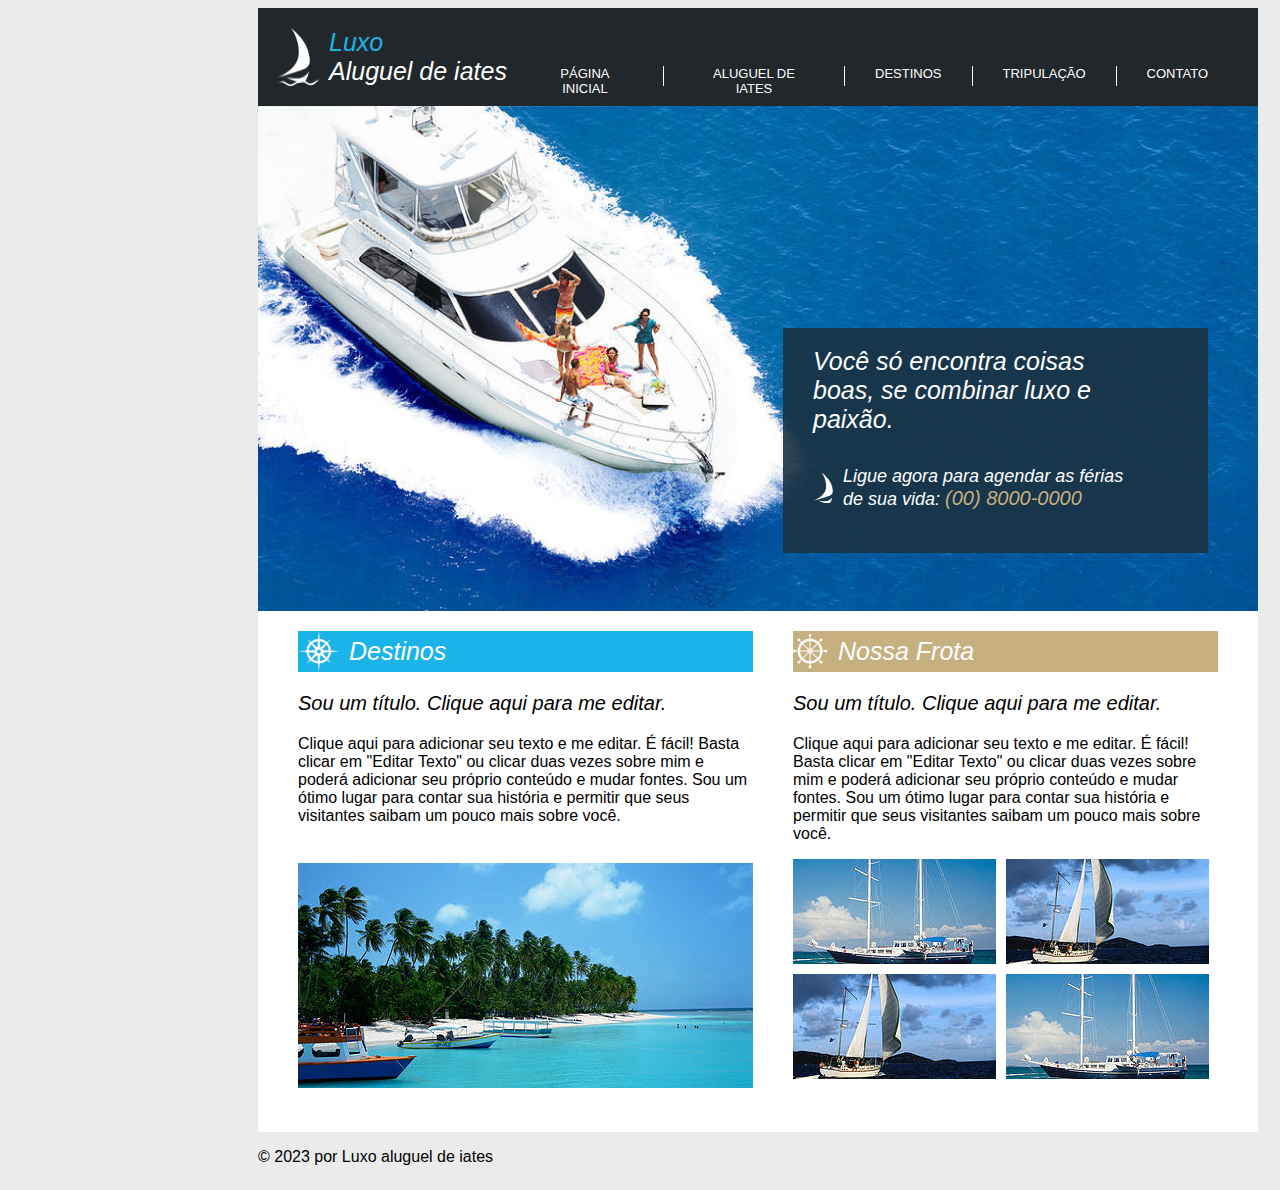
<file: index.html>
<!DOCTYPE html>

<html>
    <head>
        <title>Página Inicial - Luxo</title>
        <link rel="stylesheet" href="style.css">
    </head>
    
    <body>
        <div id="div0">

            <div id="div1">
                <div id="div11">
                    <img src="imagens/barco1.png">
                    <div id="div111">
                        <h1 id="h1">Luxo</h1>
                        <h2 id="h21">Aluguel de iates</h2>
                    </div>
                </div>
    
                <div id="div12">
                    <a href="index.html" id="a1">PÁGINA INICIAL</a>
                    <a href="aluguel_de_iates.html" id="a2">ALUGUEL DE IATES</a>
                    <a href="destinos.html" id="a3">DESTINOS</a>
                    <a href="tripulacao.html" id="a4">TRIPULAÇÃO</a>
                    <a href="contato.html" id="a5">CONTATO</a>
                </div>
            </div>
    
            <div id="div2">
                <img src="imagens/barcoprincipal.png" id="img1"></img>
    
                <div id="div22">
                    <p id="p1">Você só encontra coisas boas, se combinar luxo e paixão.<p></p>

                    <div id="div221">                        
                        <img src="imagens/barco2.png" id="img2"></img>
                        <p id="p2">Ligue agora para agendar as férias de sua vida: <span id="span1">(00) 8000-0000</span></p>                          
                    </div>
                </div>
            </div>
            
            <div id="div3">
                <div id="div31">
                    <div id="div311">
                        <img src="imagens/destino.png" id="img3"></img>
                        <h2 id="h22">Destinos</h2>    
                    </div>
    
                    <h3 id="h31">Sou um título. Clique aqui para me editar.</h3>
                    <p id="p3">Clique aqui para adicionar seu texto e me editar. É fácil! Basta clicar em "Editar Texto" ou clicar duas vezes sobre mim e poderá adicionar seu próprio conteúdo e mudar fontes. Sou um ótimo lugar para contar sua história e permitir que seus visitantes saibam um pouco mais sobre você.</p>
                    <img src="imagens/barcodestino.png" id="img4"></img>                
                </div>
    
                <div id="div32">
                    <div id="div321">
                        <img src="imagens/nossafrota.png" id="imgfrota">
                        <h2 id="h23">Nossa Frota</h2>
                    </div>
    
                    <div id="div322">
                        <h3 id="h32">Sou um título. Clique aqui para me editar.</h3>
                        <p id="p4">Clique aqui para adicionar seu texto e me editar. É fácil! Basta clicar em "Editar Texto" ou clicar duas vezes sobre mim e poderá adicionar seu próprio conteúdo e mudar fontes. Sou um ótimo lugar para contar sua história e permitir que seus visitantes saibam um pouco mais sobre você.</p>
                    </div>
    
                    <div id="div323">
                        <img src="imagens/barconossafrota2.png" id="barco1"></img>
                        <img src="imagens/barconossafrota1.png" id="barco2"></img>
                        <img src="imagens/barconossafrota1.png" id="barco3"></img>
                        <img src="imagens/barconossafrota2.png" id="barco4"></img>                    
                    </div>
    
                </div>
            </div>

            <div id="div4">
                <p id="p5">© 2023 por Luxo aluguel de iates</p>
            </div>

        </div>
    </body>
</html>
</file>
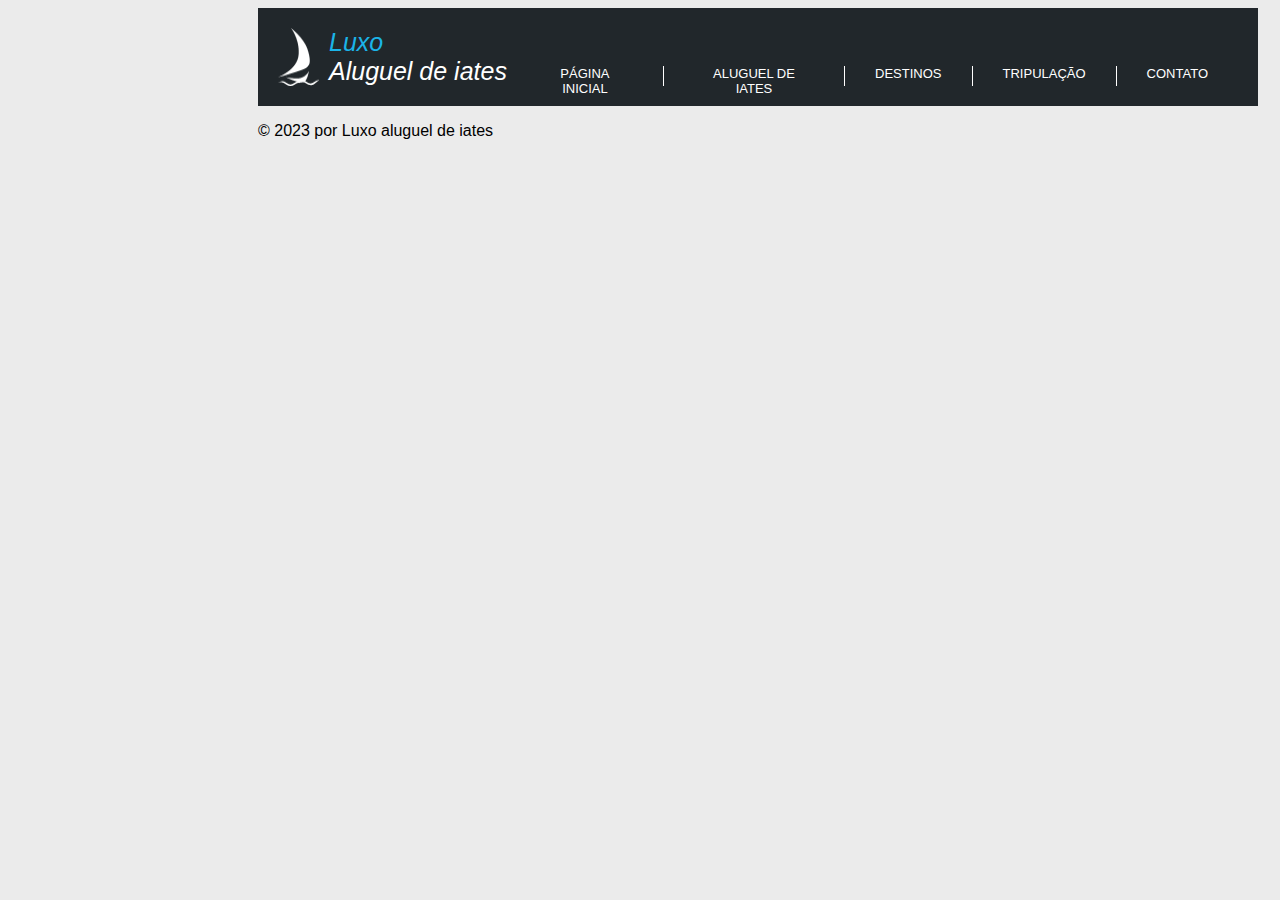
<file: aluguel_de_iates.html>
<!DOCTYPE html>

<html>
    <head>
        <title>Aluguel de Iates - Luxo</title>
        <link rel="stylesheet" href="style.css">
    </head>
    
    <body>
        <div id="div0">

            <div id="div1">
                <div id="div11">
                    <img src="imagens/barco1.png">
                    <div id="div111">
                        <h1 id="h1">Luxo</h1>
                        <h2 id="h21">Aluguel de iates</h2>
                    </div>
                </div>
    
                <div id="div12">
                    <a href="index.html" id="a1">PÁGINA INICIAL</a>
                    <a href="aluguel_de_iates.html" id="a2">ALUGUEL DE IATES</a>
                    <a href="destinos.html" id="a3">DESTINOS</a>
                    <a href="tripulacao.html" id="a4">TRIPULAÇÃO</a>
                    <a href="contato.html" id="a5">CONTATO</a>
                </div>
            </div>

            <div id="div4">
                <p id="p5">© 2023 por Luxo aluguel de iates</p>
            </div>

        </div>
    </body>
</html>
</file>
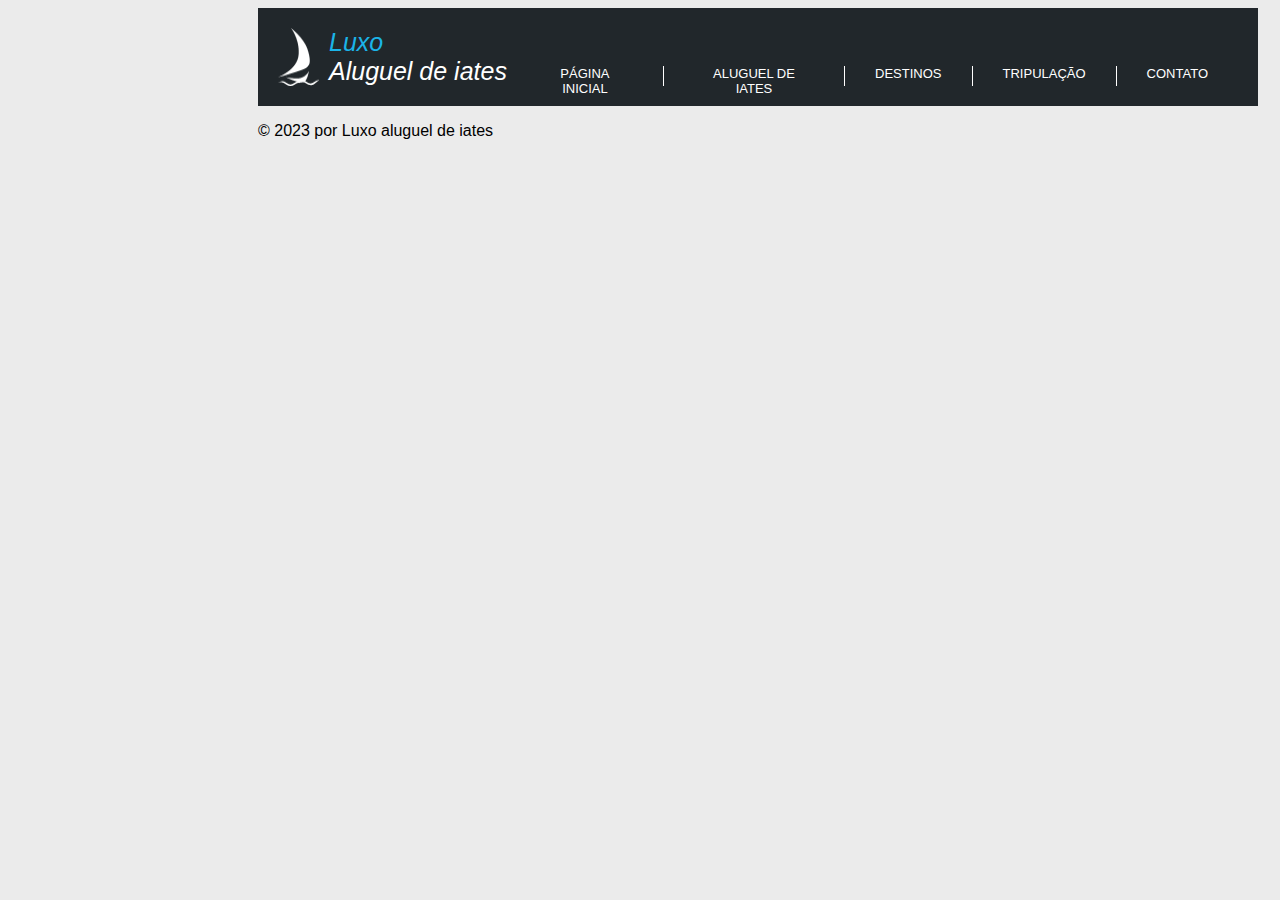
<file: contato.html>
<!DOCTYPE html>

<html>
    <head>
        <title>Contato - Luxo</title>
        <link rel="stylesheet" href="style.css">
    </head>
    
    <body>
        <div id="div0">

            <div id="div1">
                <div id="div11">
                    <img src="imagens/barco1.png">
                    <div id="div111">
                        <h1 id="h1">Luxo</h1>
                        <h2 id="h21">Aluguel de iates</h2>
                    </div>
                </div>
    
                <div id="div12">
                    <a href="index.html" id="a1">PÁGINA INICIAL</a>
                    <a href="aluguel_de_iates.html" id="a2">ALUGUEL DE IATES</a>
                    <a href="destinos.html" id="a3">DESTINOS</a>
                    <a href="tripulacao.html" id="a4">TRIPULAÇÃO</a>
                    <a href="contato.html" id="a5">CONTATO</a>
                </div>
            </div>

            <div id="div4">
                <p id="p5">© 2023 por Luxo aluguel de iates</p>
            </div>

        </div>
    </body>
</html>
</file>
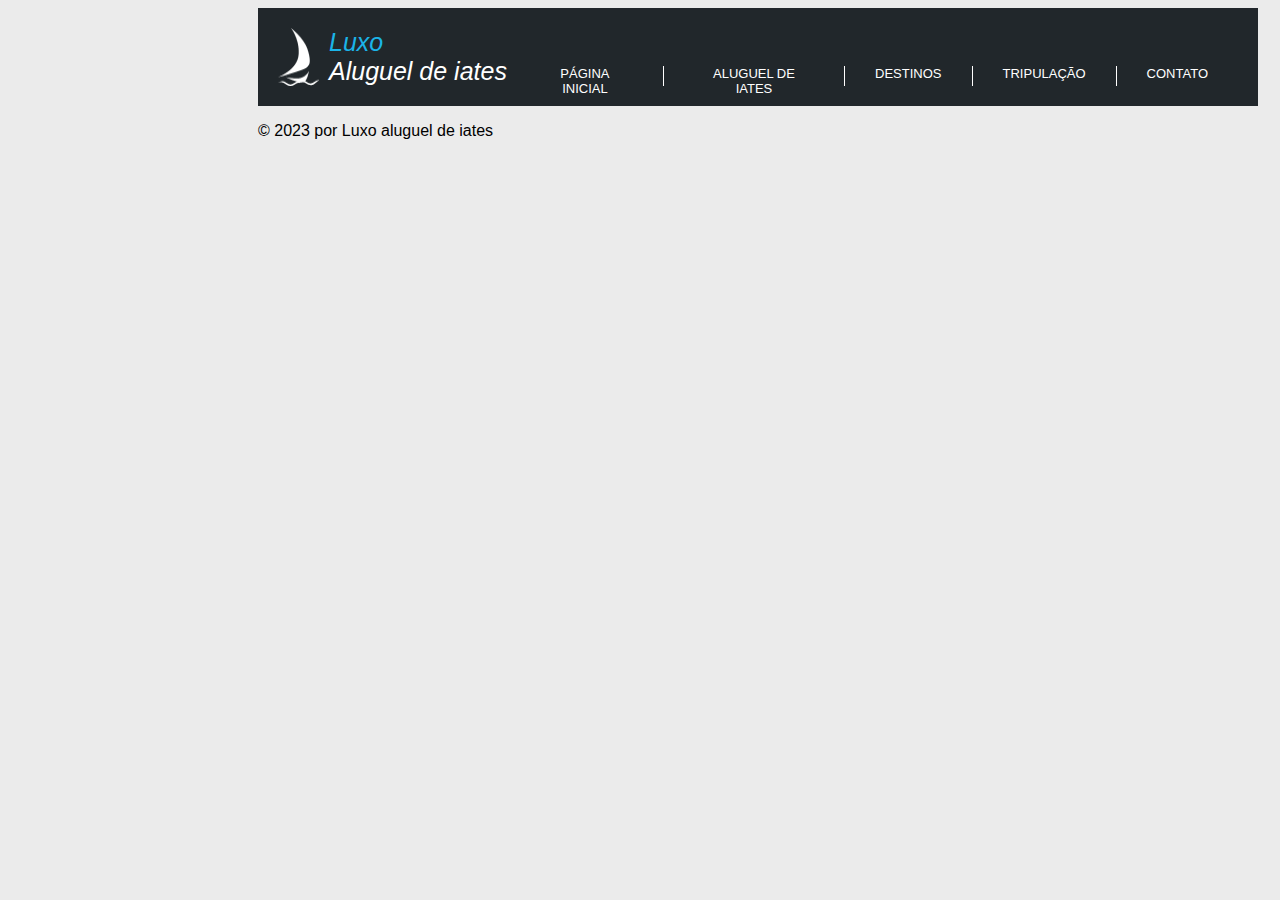
<file: destinos.html>
<!DOCTYPE html>

<html>
    <head>
        <title>Destinos - Luxo</title>        
        <link rel="stylesheet" href="style.css">
    </head>
    
    <body>
        <div id="div0">

            <div id="div1">
                <div id="div11">
                    <img src="imagens/barco1.png">
                    <div id="div111">
                        <h1 id="h1">Luxo</h1>
                        <h2 id="h21">Aluguel de iates</h2>
                    </div>
                </div>
    
                <div id="div12">
                    <a href="index.html" id="a1">PÁGINA INICIAL</a>
                    <a href="aluguel_de_iates.html" id="a2">ALUGUEL DE IATES</a>
                    <a href="destinos.html" id="a3">DESTINOS</a>
                    <a href="tripulacao.html" id="a4">TRIPULAÇÃO</a>
                    <a href="contato.html" id="a5">CONTATO</a>
                </div>
            </div>

            <div id="div4">
                <p id="p5">© 2023 por Luxo aluguel de iates</p>
            </div>

        </div>
    </body>
</html>
</file>
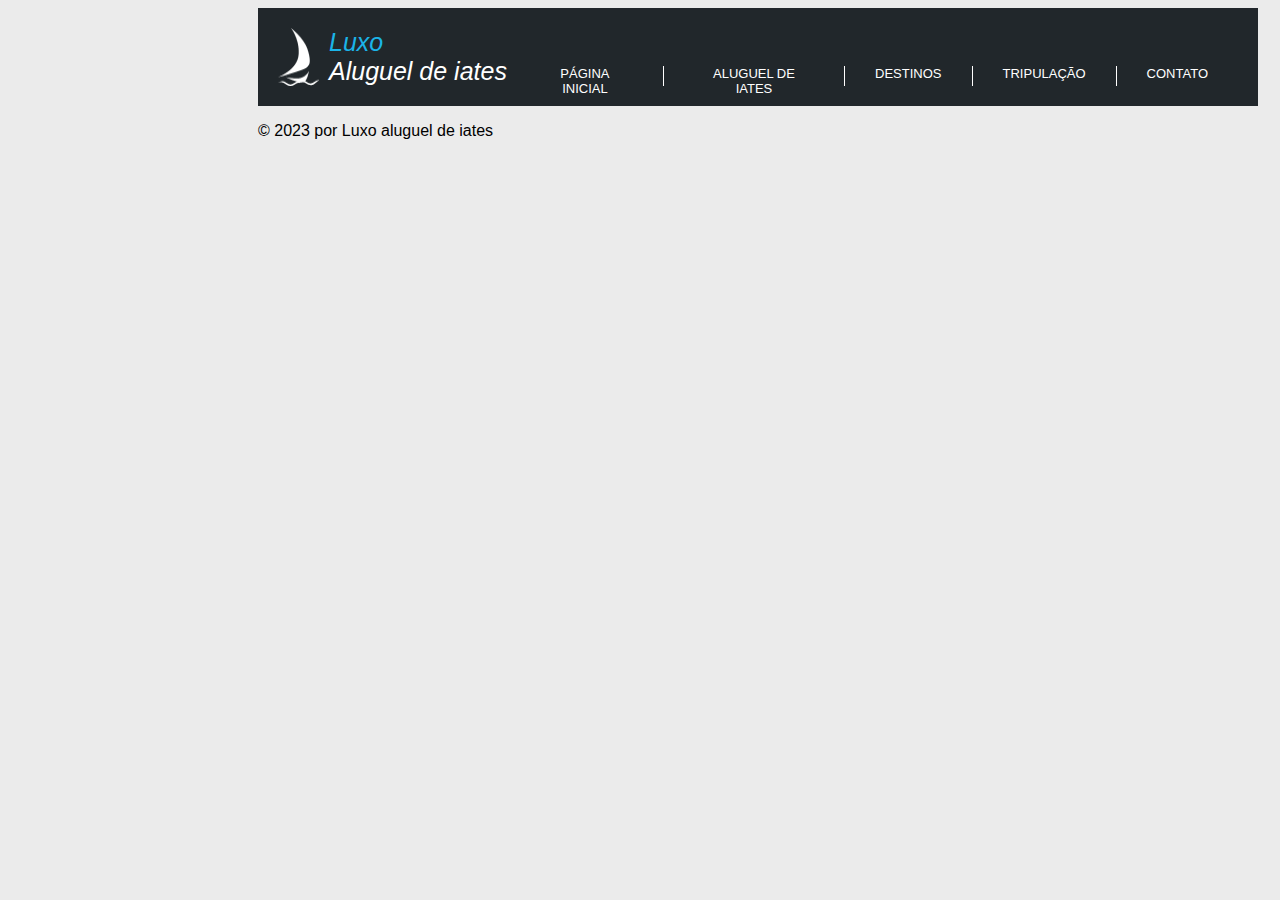
<file: tripulacao.html>
<!DOCTYPE html>

<html>
    <head>
        <title>Tripulação - Luxo</title>        
        <link rel="stylesheet" href="style.css">
    </head>
    
    <body>
        <div id="div0">

            <div id="div1">
                <div id="div11">
                    <img src="imagens/barco1.png">
                    <div id="div111">
                        <h1 id="h1">Luxo</h1>
                        <h2 id="h21">Aluguel de iates</h2>
                    </div>
                </div>
    
                <div id="div12">
                    <a href="index.html" id="a1">PÁGINA INICIAL</a>
                    <a href="aluguel_de_iates.html" id="a2">ALUGUEL DE IATES</a>
                    <a href="destinos.html" id="a3">DESTINOS</a>
                    <a href="tripulacao.html" id="a4">TRIPULAÇÃO</a>
                    <a href="contato.html" id="a5">CONTATO</a>
                </div>
            </div>

            <div id="div4">
                <p id="p5">© 2023 por Luxo aluguel de iates</p>
            </div>

        </div>
    </body>
</html>
</file>
<file: style.css>
body{
    font-family: 'Segoe UI', Tahoma, Geneva, Verdana, sans-serif;
    font-weight: normal;

    background-color: #EBEBEB;
    border-left: 50px solid #EBEBEB;
}

    #div0{
        position:relative;
        left:200px;

        display: flex;
        flex-direction: column;
        align-items: stretch;
        flex-shrink: 1;
        
        width:1000px;
        margin: 0px;

        background-color: #FFFFFF;
    }

        #div1{
            display: flex;
            flex-direction: row;
            align-content: flex-end;
            justify-content: space-between;

            background:#21272B;
            padding: 20px;
        }

            #div11{
                display: flex;

                color: #FFFFFF;
                gap: 10px;

            }

                #div111{
                    display: flex;
                    flex-direction: column;
                    justify-content: space-evenly;
                }
                        
                    #h1{
                        font-size: 25px;
                        margin: 0;

                        font-weight: normal;
                        font-style: italic;
                        color:#1BB4E8;
                    }

                    #h21{
                        font-size: 25px;
                        margin: 0;

                        font-weight: normal;
                        font-style: italic;
                        color:#FFFFFF;

                        white-space: nowrap;
                    }
                    
            #div12{
                display: flex;
                align-items: end;

                font-size: small;
            }
                
                a{
                    font-weight: normal;
                    text-decoration: none;

                    padding: 0 30px;
                    text-align: center;
                    border-right: 1px solid #FFFFFF;
                    height: 20px;
                }

                a:last-child{
                    border-right: none;
                }

                a:link, a:visited{
                    color:#FFFFFF;
                }

                a:hover{
                    color:#1BB4E8;
                }
                
        #div2{
            display:flex;
            flex-direction: column;
        }

            #div22{
                display: flex;
                flex-direction: column;
                flex-wrap: wrap;
                align-items: center;
                align-content: center;
                justify-content: center;

                position: absolute;
                top: 320px;
                right: 50px;

                width: 325px;
                height: 170px;

                background: rgba(26, 50, 67, 0.9);
                
                padding-top: 15px; 
                padding-bottom: 40px;
                padding-left: 30px;
                padding-right: 70px;
            }

                #p1{
                    font-size: 25px;
                    margin: 0px;
                }

                #p1, #p2{
                    font-weight: normal;
                    font-style: italic;
                    color:#FFFFFF;
                }
          
                #div221{
                    display: flex;
                    align-items:center;
                    justify-content: space-between;
                    gap: 10px;
                }

                    #p2{
                        font-size: 18px;
                        margin: 0px;
                    }
                         
                    #span1{
                        color:#C6B07F;
                        font-size: 20px;
                    }
                                   
        #div3{
            display: flex;
            flex-direction: row;
            align-content: center;
            justify-content: space-between;

            gap: 40px;
            margin: 40px;
            margin-top: 20px;
        }

            #h22, #h23{
                font-size: 25px;
                margin: 0;

                font-weight: normal;
                font-style: italic;
                color:#FFFFFF;
            }

            #h31, #h32{
                font-size: 20px;

                font-weight: normal;
                font-style: italic;
            }

            #img4{
                margin-top:22px;
            }
                                    
            #div311{
                display: flex;
                align-items: center;

                background-color: #1BB4E8;

                gap: 10px;
            }

            #div321{
                display: flex;
                align-items: center;

                background-color: #C6B07F;

                gap: 10px;
                padding-top:3px;
                padding-bottom: 3px;
            }

            #div323{
                display: flex;
                flex-direction: row;
                flex-wrap: wrap;

                gap: 10px;
            }
            
        #div4{
            background-color: #EBEBEB;
        }
</file>
